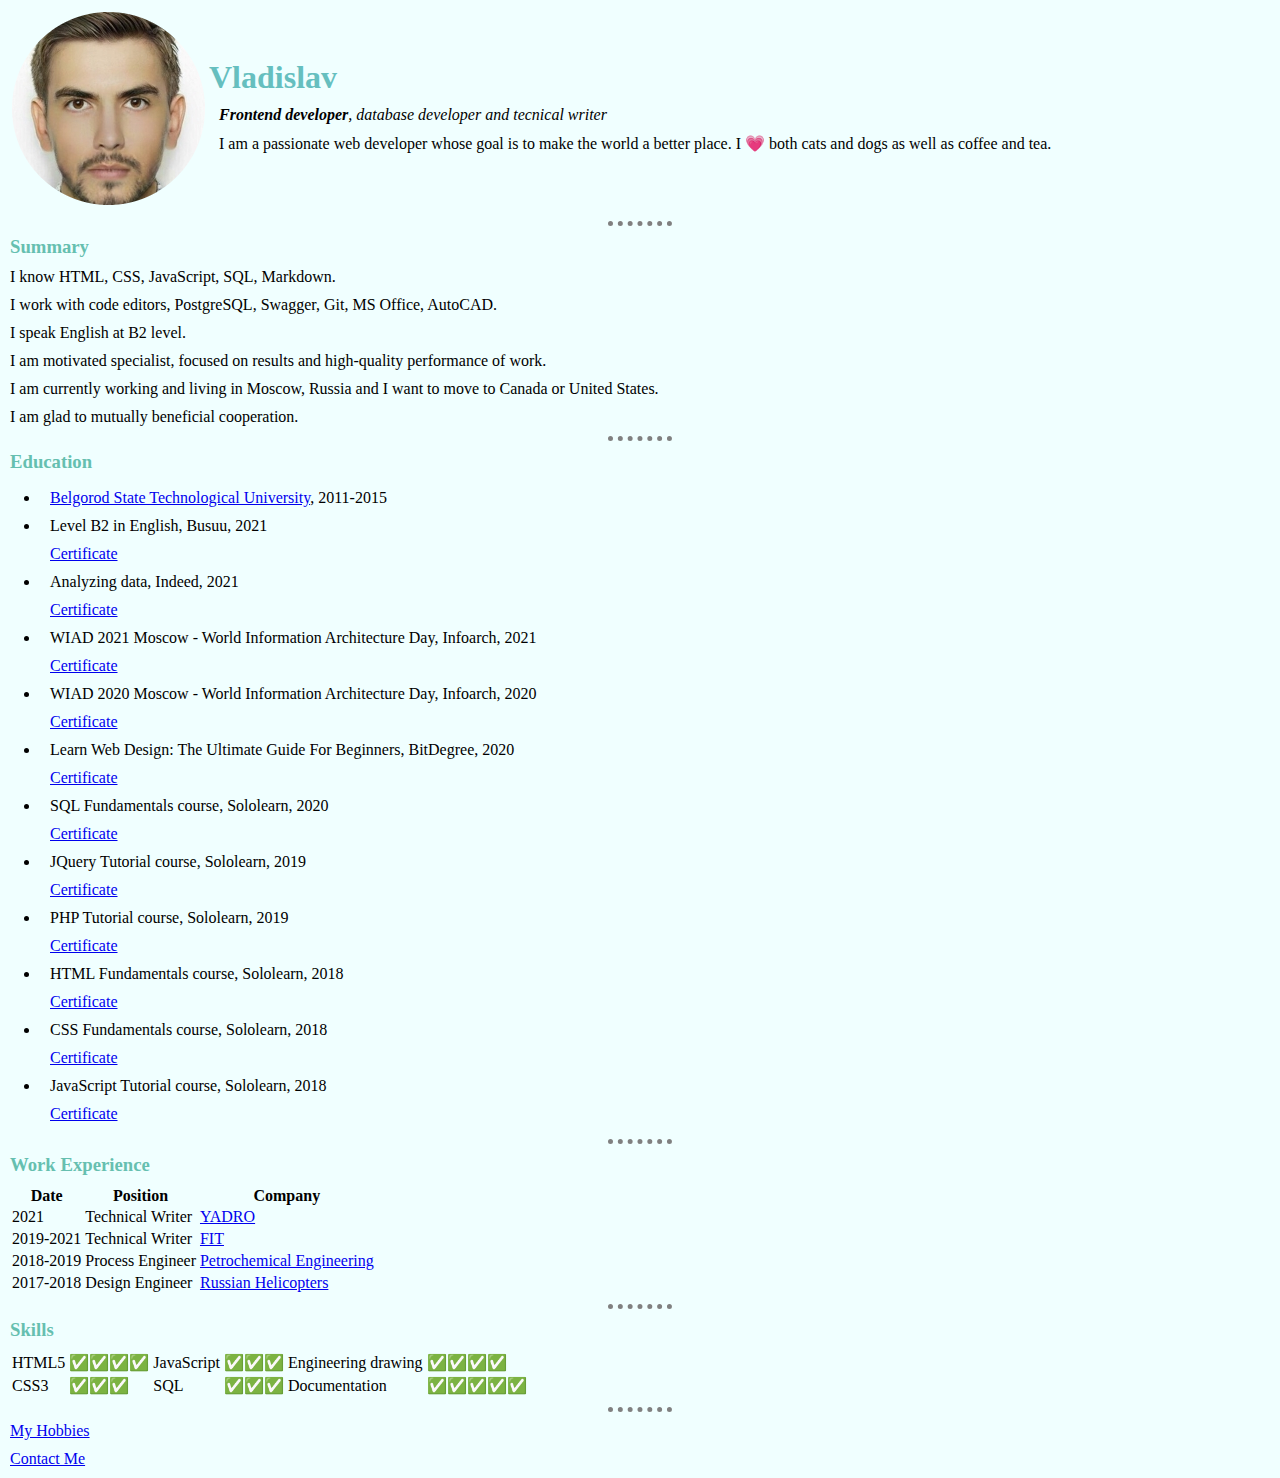
<file: index.html>
<!DOCTYPE html>
<html lang="en" dir="ltr">

<head>
  <meta charset="utf-8">
  <title>Vladislav's Personal Site</title>
  <link rel="stylesheet" type="text/css" href="css/styles.css">
</head>

<body>
  <table>
    <tr>
      <td><img src="images\Vladislav.jpeg" alt="Vladislav's profile picture" title="I warmly welcome you here"></td>
      <td>
        <h1>Vladislav</h1>
        <p>
          <em><strong>Frontend developer</strong>, database developer and tecnical writer</em>
        <p>
          I am a passionate web developer whose goal is to make the world a better place. I
          &#128151; both cats and dogs as well as coffee and tea.
        </p>
      </td>
    </tr>
  </table>

  <hr>

  <h3>Summary</h3>
  <p>I know HTML, CSS, JavaScript, SQL, Markdown.</p>
  <p>I work with code editors, PostgreSQL, Swagger, Git, MS Office, AutoCAD.</p>
  <p>I speak English at B2 level.</p>
  <p>I am motivated specialist, focused on results and high-quality performance of work.</p>
  <p>I am currently working and living in Moscow, Russia and I want to move to Canada or United States.</p>
  <p>I am glad to mutually beneficial cooperation.</p>

  <hr>

  <h3>Education</h3>
  <ul>
    <li>
      <p><a href="https://belgstu.com" target="_blank">Belgorod State Technological University</a>, 2011-2015</p>
    </li>
    <li>
      <p>Level B2 in English, Busuu, 2021</p>
      <p><a href="https://api.busuu.com/anon/certificates/ae4854c3e8b97f65f40da2e87a97df20" target="_blank">Certificate</a></p>
    </li>
    <li>
      <p>Analyzing data, Indeed, 2021</p>
      <p><a href="https://share.indeedassessments.com/attempts/e304c02844d8b67cb55b75fe13e27f90" target="_blank">Certificate</a></p>
    </li>
    <li>
      <p>WIAD 2021 Moscow - World Information Architecture Day, Infoarch, 2021</p>
      <p><a href="certificates\Information Architecture 2021.pdf" target="_blank">Certificate</a></p>
    </li>
    <li>
      <p>WIAD 2020 Moscow - World Information Architecture Day, Infoarch, 2020</p>
      <p><a href="certificates\Information Architecture 2020.pdf" target="_blank">Certificate</a></p>
    </li>
    <li>
      <p>Learn Web Design: The Ultimate Guide For Beginners, BitDegree, 2020</p>
      <p><a href="https://www.bitdegree.org/api/certificate?slug=learn-web-design&action=attachment&username=551697" target="_blank">Certificate</a></p>
    </li>
    <li>
      <p>SQL Fundamentals course, Sololearn, 2020</p>
      <p><a href="https://www.sololearn.com/Certificate/1060-12043153/pdf/" target="_blank">Certificate</a></p>
    </li>
    <li>
      <p>JQuery Tutorial course, Sololearn, 2019</p>
      <p><a href="https://www.sololearn.com/Certificate/1082-12043153/pdf/" target="_blank">Certificate</a></p>
    </li>
    <li>
      <p>PHP Tutorial course, Sololearn, 2019</p>
      <p><a href="https://www.sololearn.com/Certificate/1059-12043153/pdf/" target="_blank">Certificate</a></p>
    </li>
    <li>
      <p>HTML Fundamentals course, Sololearn, 2018</p>
      <p><a href="https://www.sololearn.com/Certificate/1014-12043153/pdf/" target="_blank">Certificate</a></p>
    </li>
    <li>
      <p>CSS Fundamentals course, Sololearn, 2018</p>
      <p><a href="https://www.sololearn.com/Certificate/1023-12043153/pdf/" target="_blank">Certificate</a></p>
    </li>
    <li>
      <p>JavaScript Tutorial course, Sololearn, 2018</p>
      <p><a href="https://www.sololearn.com/Certificate/1024-12043153/pdf/" target="_blank">Certificate</a></p>
    </li>
  </ul>

  <hr>

  <h3>Work Experience</h3>
  <table>
    <thead>
      <tr>
        <th>Date</th>
        <th>Position</th>
        <th>Company</th>
      </tr>
    </thead>
    <tbody>
      <tr>
        <td>2021</td>
        <td>Technical Writer</td>
        <td><a href="https://yadro.com/en" target="_blank">YADRO</a></td>
      </tr>
      <tr>
        <td>2019-2021</td>
        <td>Technical Writer</td>
        <td><a href="https://fabit.ru" target="_blank">FIT</a></td>
      </tr>
      <tr>
        <td>2018-2019</td>
        <td>Process Engineer
        <td><a href="http://www.nhibel.ru" target="_blank">Petrochemical Engineering</a></td>
        </td>
      </tr>
      <tr>
        <td>2017-2018</td>
        <td>Design Engineer</td>
        <td><a href="https://www.rhc.aero/en/" target="_blank">Russian Helicopters</a></td>
      </tr>
    </tbody>
  </table>

  <hr>

  <h3>Skills</h3>
  <table>
    <tr>
      <td>HTML5</td>
      <td>✅✅✅✅</td>
      <td>JavaScript</td>
      <td>✅✅✅</td>
      <td>Engineering drawing</td>
      <td>✅✅✅✅</td>
    </tr>
    <tr>
      <td>CSS3</td>
      <td>✅✅✅</td>
      <td>SQL</td>
      <td>✅✅✅</td>
      <td>Documentation</td>
      <td>✅✅✅✅✅</td>
    </tr>
  </table>

  <hr>

  <p><a href="hobbies.html">My Hobbies</a></p>

  <p><a href="contacts.html">Contact Me</a></p>
</body>

</html>
</file>
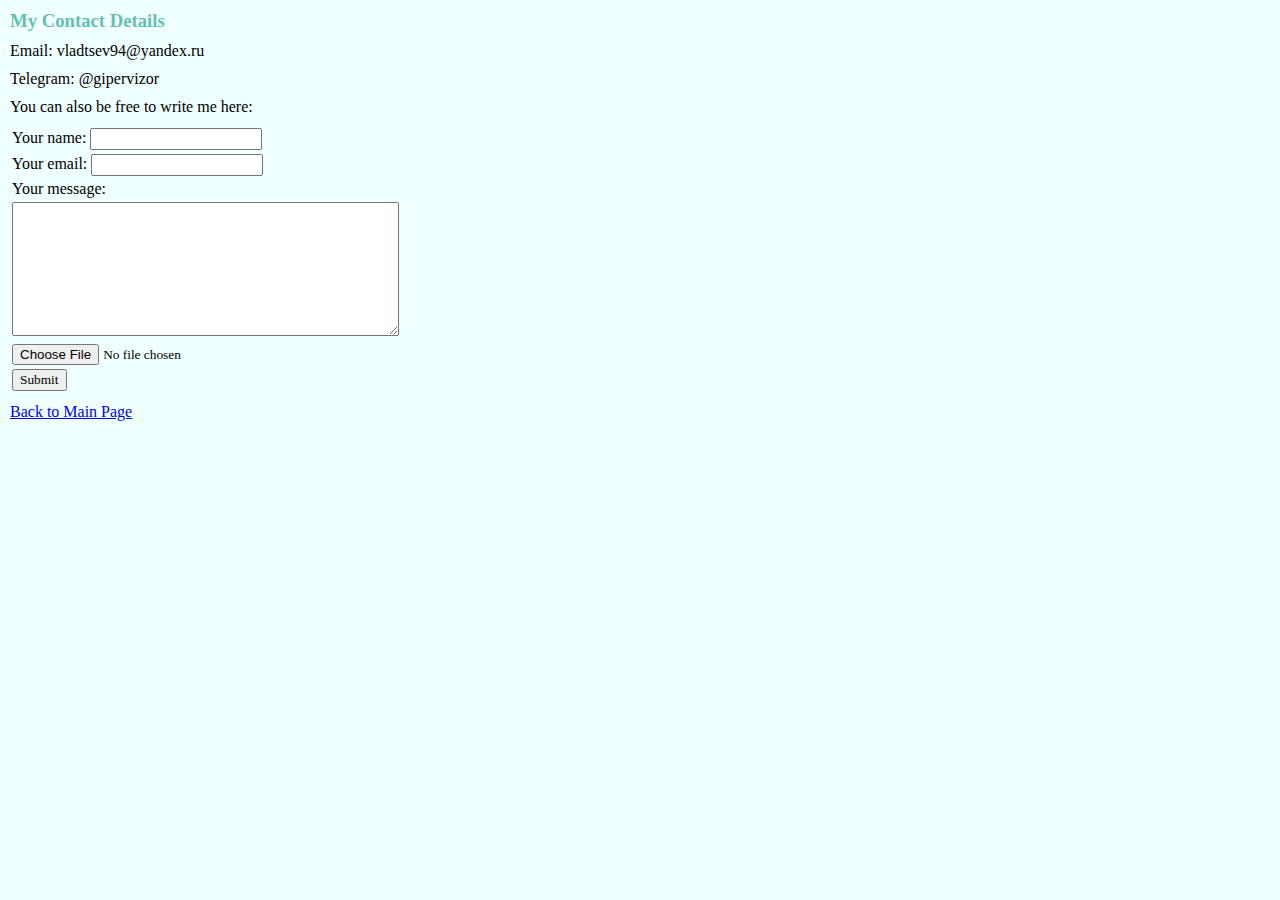
<file: contacts.html>
<!DOCTYPE html>
<html lang="en" dir="ltr">

<head>
  <meta charset="utf-8">
  <title>Contact Me</title>
  <link rel="stylesheet" type="text/css" href="css/styles.css">
</head>

<body>

  <h3>My Contact Details</h3>
  <p>Email: vladtsev94@yandex.ru</p>
  <p>Telegram: @gipervizor</p>

  <p>You can also be free to write me here:</p>
  <form action="mailto:vladtsev94@yandex.ru" method="post" enctype="text/plain">
    <table>
      <tr>
        <td>
          <label for="name">Your name:</label>
          <input type="text" id="name" name="yourName" value="">
        </td>
      </tr>
      <tr>
        <td>
          <label for="email">Your email:</label>
          <input type="email" id="email" name="yourEmail" value="">
        </td>
      </tr>
      <tr>
        <td>
          <label for="msg">Your message:</label>
        </td>
      </tr>
      <tr>
        <td colspan="2">
          <textarea id="msg" name="yourMessage" rows="8" cols="50"></textarea>
        </td>
      </tr>
      <tr>
        <td>
          <input type="file" name="" value="">
        </td>
      </tr>
      <tr>
        <td>
          <input type="submit" name="">
        </td>
      </tr>
    </table>
  </form>

  <p><a href="index.html">Back to Main Page</a></p>

</body>

</html>
</file>
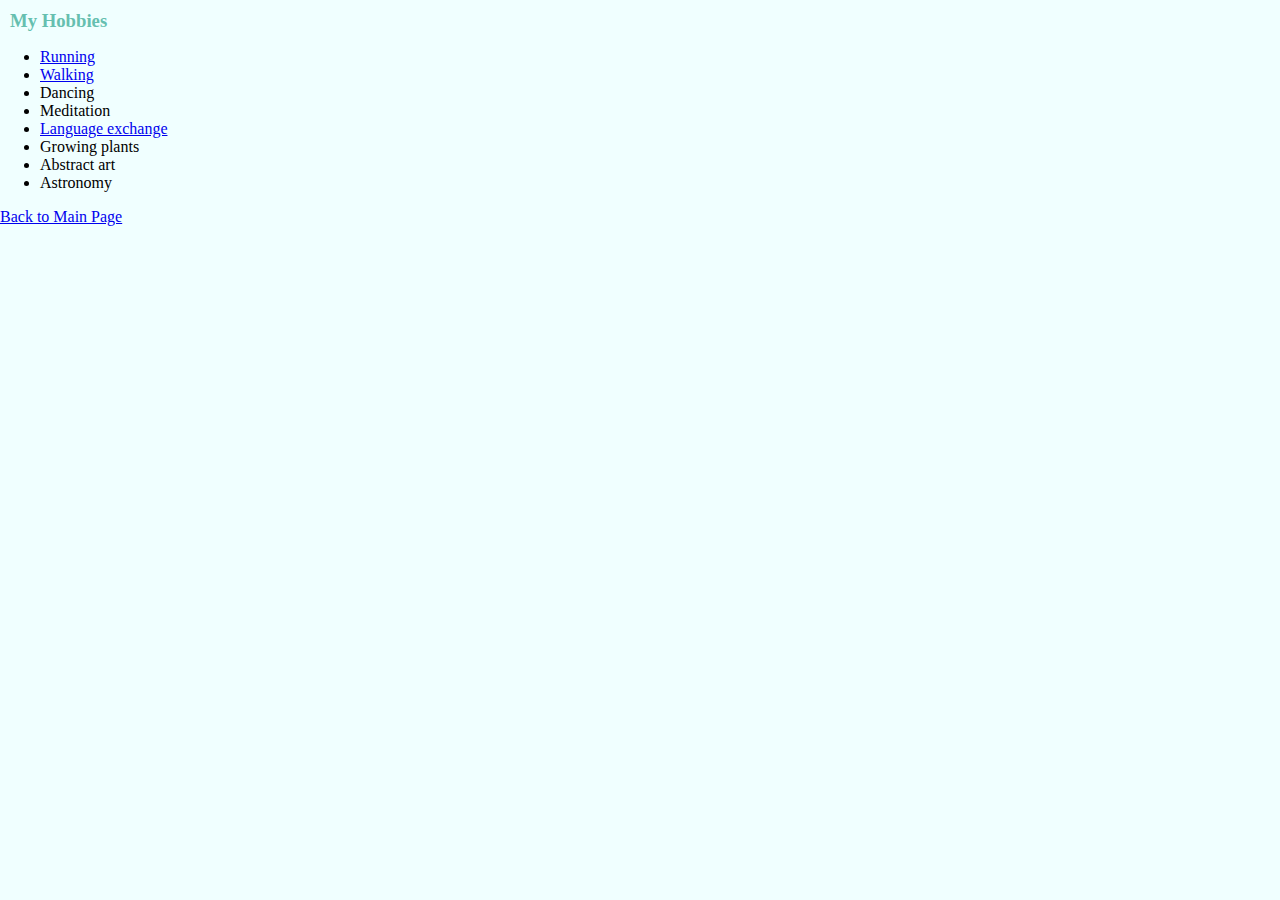
<file: hobbies.html>
<!DOCTYPE html>
<html lang="en" dir="ltr">

<head>
  <meta charset="utf-8">
  <title>My Hobbies</title>
  <link rel="stylesheet" type="text/css" href="css/styles.css">
</head>

<body>

  <h3>My Hobbies</h3>
  <ul>
    <li><a href="https://sun9-64.userapi.com/impg/DmaYBXZLSmspd4uWq3H9q8jrTwDv5Xrql5G4mg/ixIb4fB9kqY.jpg?size=479x853&quality=96&sign=c5a712f5f5a5e8fd0a8dc95f7dcff90b&type=album" target="_blank">Running</a></li>
    <li><a href="https://bel.sport/articles/238/100-kilometrov-za-24-chasa-kak-eto-bylo" target="_blank">Walking</a></li>
    <li>Dancing</li>
    <li>Meditation</li>
    <li><a href="https://api.busuu.com/anon/certificates/ae4854c3e8b97f65f40da2e87a97df20" target="_blank">Language exchange</a></li>
    <li>Growing plants</li>
    <li>Abstract art</li>
    <li>Astronomy</li>
  </ul>

  <a href="index.html">Back to Main Page</a>
</body>

</html>
</file>
<file: css/styles.css>
body {
  padding: 0;
  margin: 0;
  background-color: azure;
  font-family: "Times New Roman", Times, serif;
}

h1 {
  color: #66BFBF;
  padding: 0;
  margin: 0;
}

h2 {
  color: #66BFB0;
  padding: 0;
  margin: 0;
}

h3 {
  color: #66BFB0;
  padding: 0;
  margin: 10px;
}

hr {
  background-color: azure;
  border-style: dotted none none;
  border-width: 5px;
  border-color: grey;
  width: 5%;
}

li {
  padding: 0;
  margin: 0;
}

input, textarea {
  font-family: "Times New Roman", Times, serif;
}

p {
  margin: 10px;
}

table {
  padding: 0;
  margin: 10px;
  border: solid 0 blue;
  border-spacing: 0;
}

tr {
  padding: 2px;
  margin: 2px;
}

td {
  padding: 2px;
  margin: 2px;
  text-align: left;
  border: solid 0 black;
}
</file>
